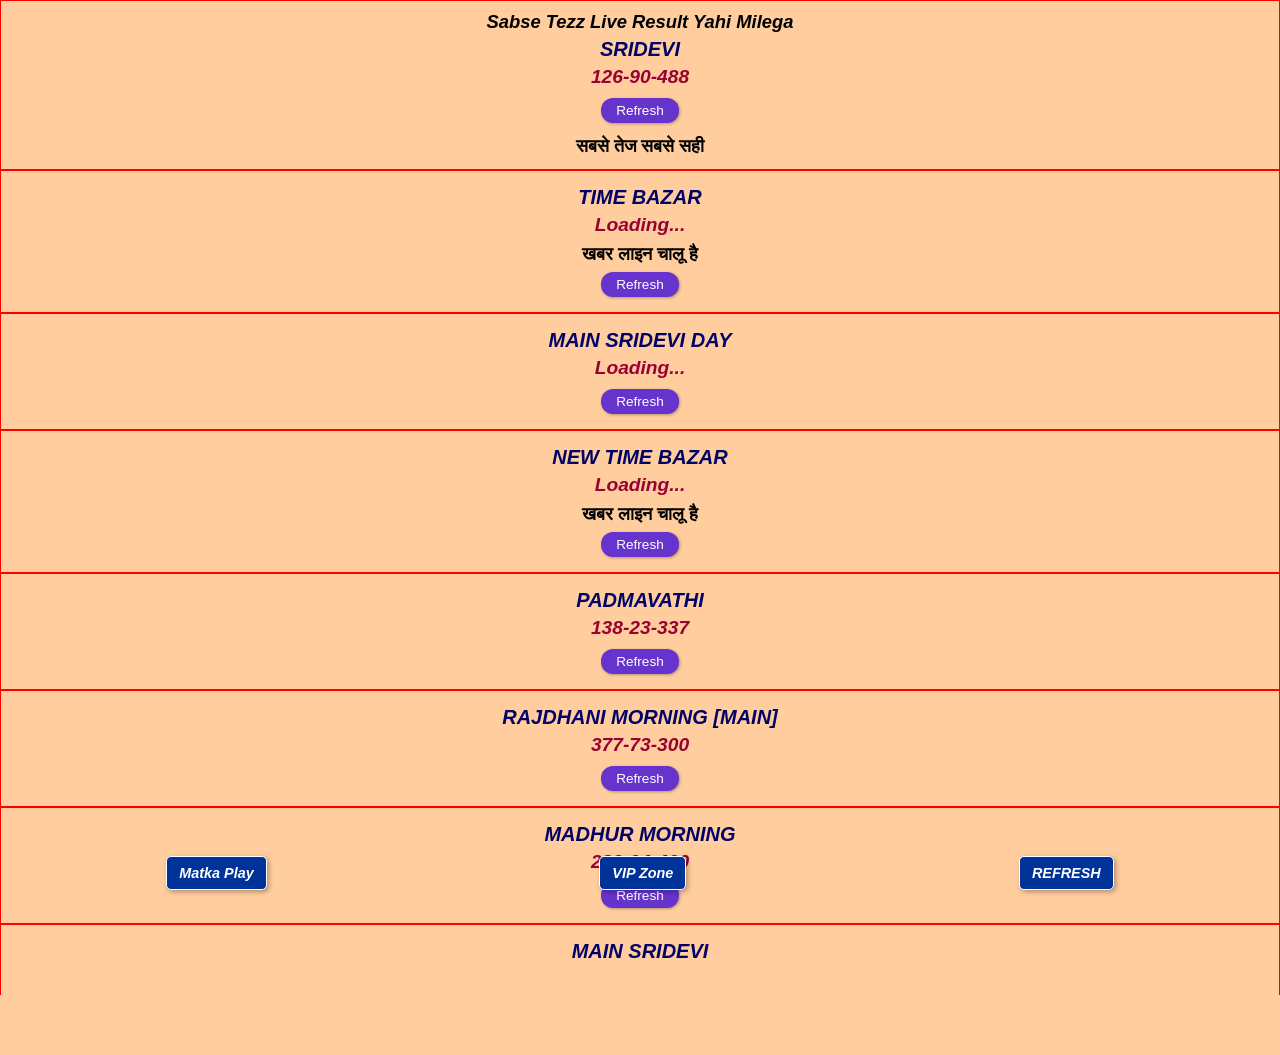
<file: index.html>
<!DOCTYPE html>
<html lang="en">
<head>
    <meta charset="UTF-8">
    <meta name="viewport" content="width=device-width, initial-scale=1.0">
    <title>Live Result Page</title>
    <style>
        body {
            background-color: #ffcd9e; /* Peach/Orange background */
            margin: 0;
            font-family: Arial, sans-serif;
            text-align: center;
            padding-bottom: 60px; /* Space for the bottom fixed buttons */
        }

        .result-block {
            border: 1px solid red;
            padding: 10px;
            margin: 0;
        }

        .header-text {
            font-style: italic;
            font-weight: bold;
            font-size: 1.15em;
            margin-bottom: 5px;
            color: black;
        }

        .title {
            color: #000066; /* Dark Blue */
            font-style: italic;
            font-weight: bold;
            font-size: 1.25em;
            text-transform: uppercase;
            margin: 5px 0;
        }

        .numbers {
            color: #990033; /* Dark Magenta/Pink */
            font-style: italic;
            font-weight: bold;
            font-size: 1.2em;
            margin: 5px 0;
        }

        .hindi-text {
            font-weight: bold;
            color: black;
            font-size: 1.1em;
            margin: 8px 0 2px 0;
        }

        .refresh-btn {
            background-color: #6633cc; /* Purple */
            color: white;
            border: none;
            padding: 5px 15px;
            border-radius: 12px;
            font-size: 0.85em;
            margin: 5px 0;
            cursor: pointer;
            box-shadow: 1px 1px 3px rgba(0,0,0,0.3);
        }

        .bottom-nav {
            position: fixed;
            bottom: 0;
            left: 0;
            width: 100%;
            background-color: transparent;
            display: flex;
            justify-content: space-around;
            padding: 10px 0;
            z-index: 100;
        }

        .nav-btn {
            background-color: #003399; /* Dark Blue */
            color: white;
            border: 1px solid white;
            padding: 8px 12px;
            border-radius: 5px;
            font-weight: bold;
            cursor: pointer;
            font-style: italic;
            font-size: 0.9em;
            box-shadow: 2px 2px 5px rgba(0,0,0,0.3);
        }
    </style>
</head>
<body>

    <div class="result-block">
        <div class="header-text">Sabse Tezz Live Result Yahi Milega</div>
        <div class="title">SRIDEVI</div>
        <div class="numbers">126-90-488</div>
        <button class="refresh-btn">Refresh</button>
        <div class="hindi-text">सबसे तेज सबसे सही</div>
    </div>

    <div class="result-block">
        <div class="title">TIME BAZAR</div>
        <div class="numbers">Loading...</div>
        <div class="hindi-text">खबर लाइन चालू है</div>
        <button class="refresh-btn">Refresh</button>
    </div>

    <div class="result-block">
        <div class="title">MAIN SRIDEVI DAY</div>
        <div class="numbers">Loading...</div>
        <button class="refresh-btn">Refresh</button>
    </div>

    <div class="result-block">
        <div class="title">NEW TIME BAZAR</div>
        <div class="numbers">Loading...</div>
        <div class="hindi-text">खबर लाइन चालू है</div>
        <button class="refresh-btn">Refresh</button>
    </div>

    <div class="result-block">
        <div class="title">PADMAVATHI</div>
        <div class="numbers">138-23-337</div>
        <button class="refresh-btn">Refresh</button>
    </div>

    <div class="result-block">
        <div class="title">RAJDHANI MORNING [main]</div>
        <div class="numbers">377-73-300</div>
        <button class="refresh-btn">Refresh</button>
    </div>

    <div class="result-block">
        <div class="title">MADHUR MORNING</div>
        <div class="numbers">289-94-400</div>
        <button class="refresh-btn">Refresh</button>
    </div>
    
    <div class="result-block" style="border-bottom: none; height: 50px;">
        <div class="title">MAIN SRIDEVI</div>
    </div>

    <!-- Bottom Fixed Navigation Buttons -->
    <div class="bottom-nav">
        <button class="nav-btn">Matka Play</button>
        <button class="nav-btn">VIP Zone</button>
        <button class="nav-btn">REFRESH</button>
    </div>

</body>
</html>
</file>
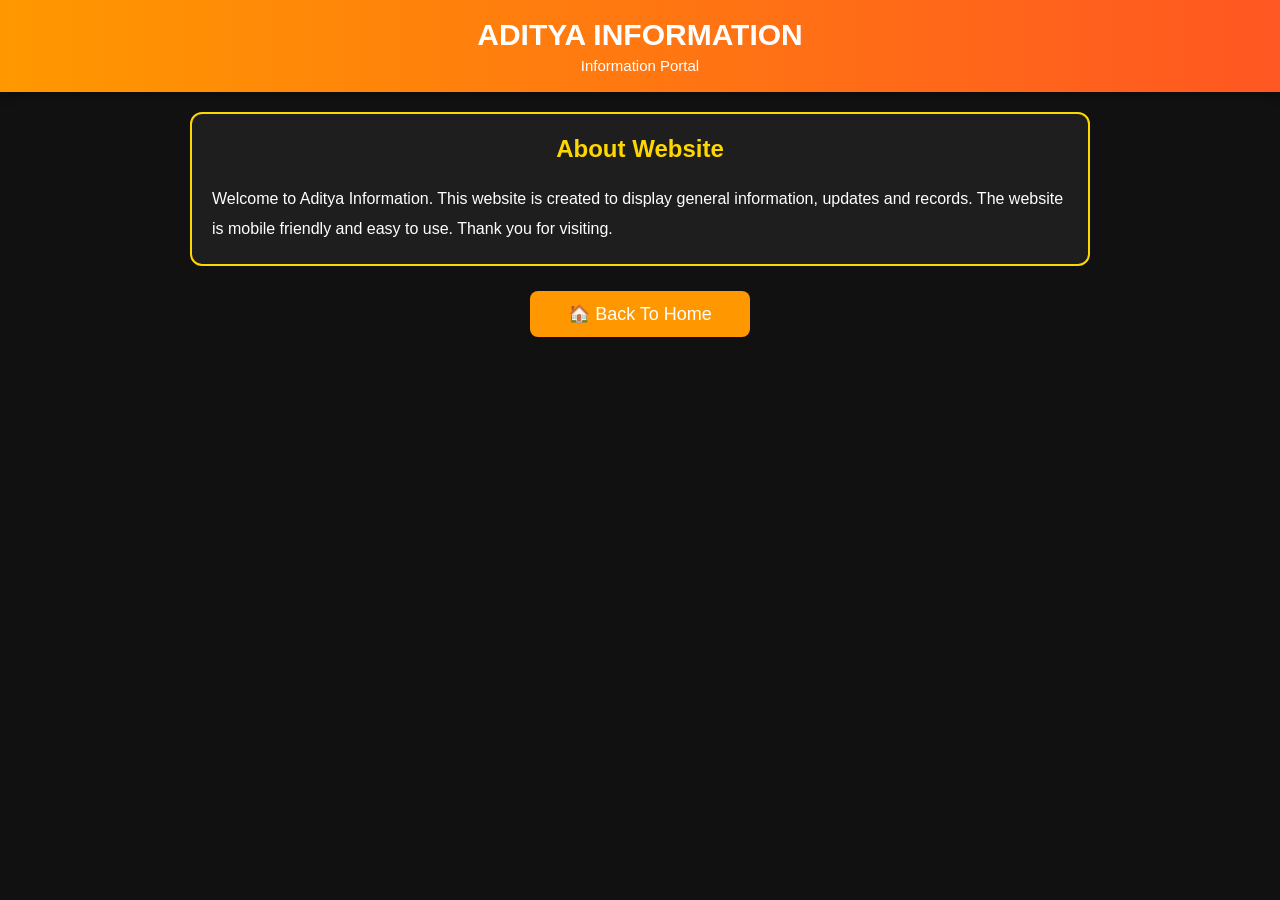
<file: about.html>
<!DOCTYPE html>
<html lang="en">
<head>
<meta charset="UTF-8">
<meta name="viewport" content="width=device-width, initial-scale=1.0">
<title>About | Aditya Information</title>

<link rel="stylesheet" href="style.css">

<style>

.about-box{
width:95%;
max-width:900px;
margin:20px auto;
background:#1e1e1e;
padding:20px;
border-radius:12px;
border:2px solid gold;
color:white;
line-height:30px;
}

.about-box h2{
text-align:center;
color:#FFD700;
margin-bottom:20px;
}

.homebtn{
display:block;
width:220px;
margin:25px auto;
padding:12px;
background:#ff9800;
text-align:center;
text-decoration:none;
color:white;
font-size:18px;
border-radius:8px;
}

.homebtn:hover{
background:#ff5722;
}

</style>

</head>

<body>

<header class="top-header">

<div class="logo">

<h1>ADITYA INFORMATION</h1>

<p>Information Portal</p>

</div>

</header>

<div class="about-box">

<h2>About Website</h2>

<p>

Welcome to Aditya Information.

This website is created to display general information, updates and records.

The website is mobile friendly and easy to use.

Thank you for visiting.

</p>

</div>

<a href="index.html" class="homebtn">

🏠 Back To Home

</a>

</body>

</html>
</file>
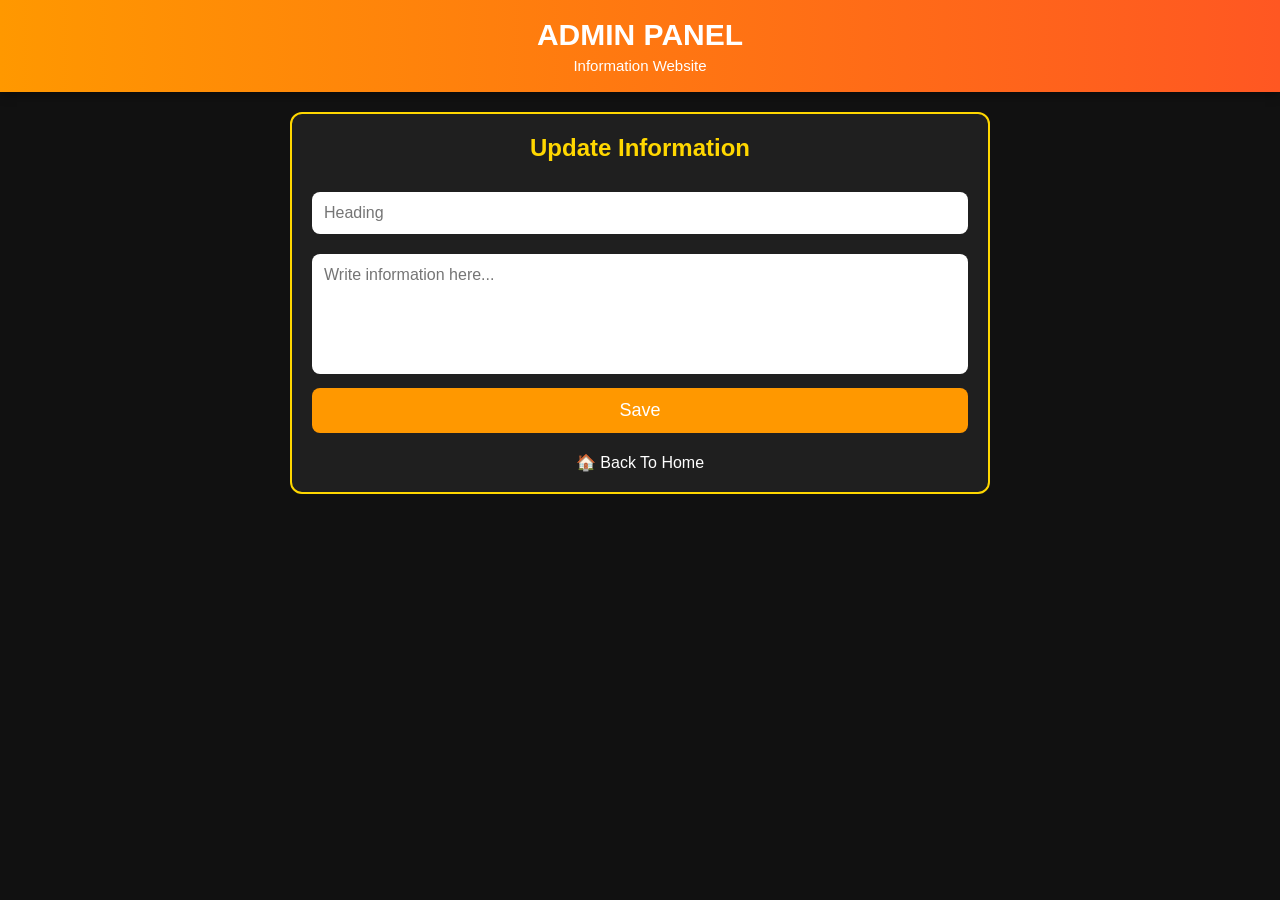
<file: admin.html>
<!DOCTYPE html>
<html lang="en">
<head>
<meta charset="UTF-8">
<meta name="viewport" content="width=device-width, initial-scale=1.0">
<title>Admin Panel</title>

<link rel="stylesheet" href="style.css">

<style>

body{
background:#111;
font-family:Poppins,sans-serif;
color:white;
}

.admin-box{
width:95%;
max-width:700px;
margin:20px auto;
background:#1f1f1f;
padding:20px;
border-radius:12px;
border:2px solid gold;
}

.admin-box h2{
text-align:center;
color:#FFD700;
margin-bottom:20px;
}

.input{
width:100%;
padding:12px;
margin:10px 0;
border:none;
border-radius:8px;
font-size:16px;
}

textarea{
height:120px;
resize:none;
}

.btn{
width:100%;
padding:12px;
background:#ff9800;
color:white;
font-size:18px;
border:none;
border-radius:8px;
cursor:pointer;
}

.btn:hover{
background:#ff5722;
}

.home{
display:block;
margin-top:20px;
text-align:center;
color:white;
text-decoration:none;
}

</style>

</head>

<body>

<header class="top-header">
<div class="logo">
<h1>ADMIN PANEL</h1>
<p>Information Website</p>
</div>
</header>

<div class="admin-box">

<h2>Update Information</h2>

<input class="input" type="text" placeholder="Heading">

<textarea class="input" placeholder="Write information here..."></textarea>

<button class="btn">Save</button>

<a class="home" href="index.html">🏠 Back To Home</a>

</div>

</body>
</html>
</file>
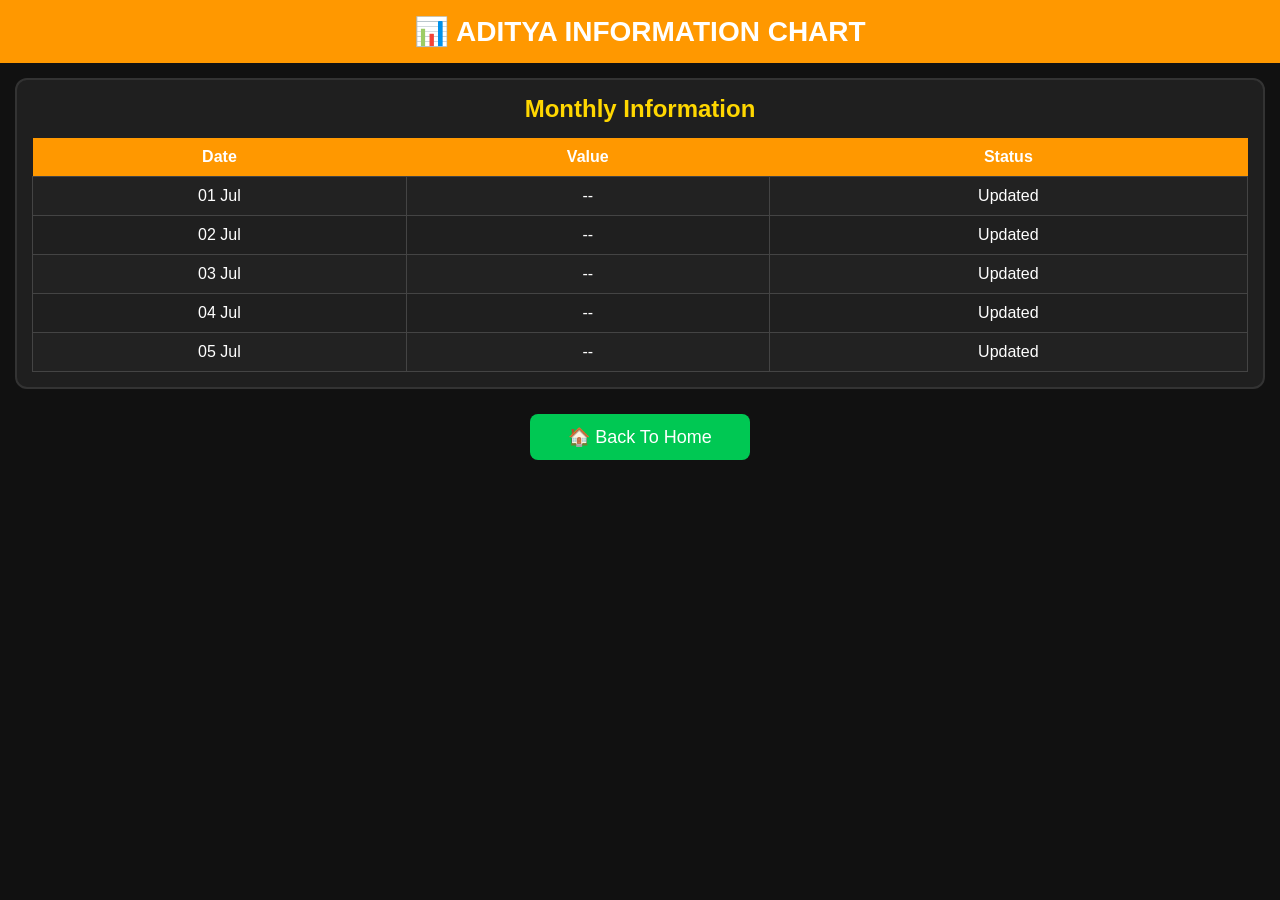
<file: chart.html>
<!DOCTYPE html>
<html lang="en">
<head>
<meta charset="UTF-8">
<meta name="viewport" content="width=device-width, initial-scale=1.0">
<title>Charts | Aditya</title>

<link rel="stylesheet" href="style.css">

<style>

body{
background:#111;
font-family:Poppins,sans-serif;
color:white;
}

.header{
background:#ff9800;
padding:15px;
text-align:center;
font-size:28px;
font-weight:bold;
color:white;
}

.chart-box{
background:#1f1f1f;
margin:15px;
padding:15px;
border-radius:12px;
border:2px solid #333;
}

.chart-box h2{
text-align:center;
color:#FFD700;
margin-bottom:15px;
}

table{
width:100%;
border-collapse:collapse;
}

th{
background:#ff9800;
padding:10px;
color:white;
}

td{
padding:10px;
text-align:center;
border:1px solid #444;
}

tr:nth-child(even){
background:#222;
}

tr:hover{
background:#333;
}

.home-btn{
display:block;
width:220px;
margin:25px auto;
padding:12px;
text-align:center;
background:#00c853;
color:white;
font-size:18px;
text-decoration:none;
border-radius:8px;
}

.home-btn:hover{
background:#00e676;
}

</style>

</head>

<body>

<div class="header">
📊 ADITYA INFORMATION CHART
</div>

<div class="chart-box">

<h2>Monthly Information</h2>

<table>

<tr>

<th>Date</th>

<th>Value</th>

<th>Status</th>

</tr>

<tr>
<td>01 Jul</td>
<td>--</td>
<td>Updated</td>
</tr>

<tr>
<td>02 Jul</td>
<td>--</td>
<td>Updated</td>
</tr>

<tr>
<td>03 Jul</td>
<td>--</td>
<td>Updated</td>
</tr>

<tr>
<td>04 Jul</td>
<td>--</td>
<td>Updated</td>
</tr>

<tr>
<td>05 Jul</td>
<td>--</td>
<td>Updated</td>
</tr>

</table>

</div>

<a href="index.html" class="home-btn">
🏠 Back To Home
</a>

</body>
</html>
</file>
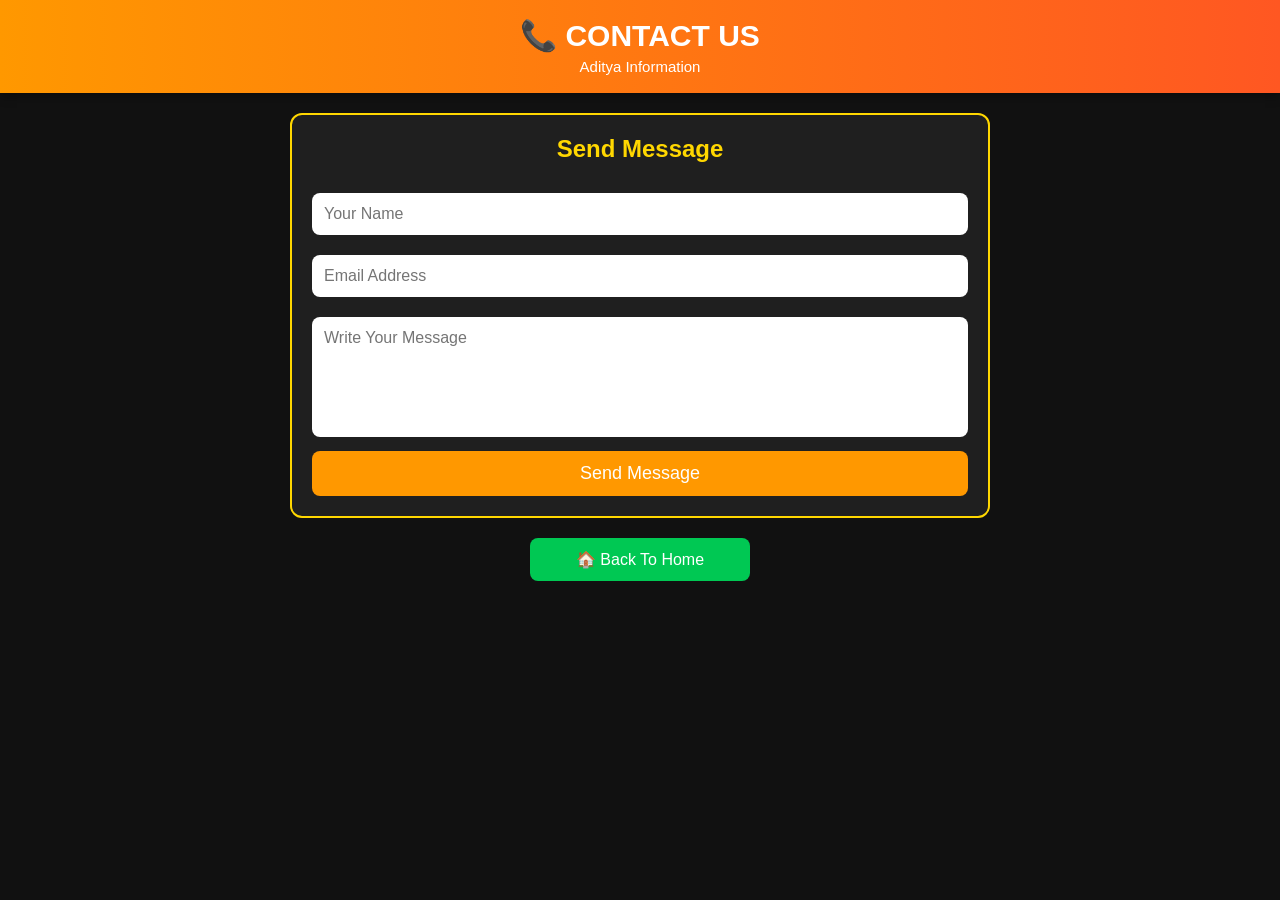
<file: contact.html>
<!DOCTYPE html>
<html lang="en">
<head>
<meta charset="UTF-8">
<meta name="viewport" content="width=device-width, initial-scale=1.0">
<title>Contact | Aditya Information</title>

<link rel="stylesheet" href="style.css">

<style>

.contact-box{
width:95%;
max-width:700px;
margin:20px auto;
background:#1f1f1f;
padding:20px;
border-radius:12px;
border:2px solid gold;
}

.contact-box h2{
text-align:center;
color:#FFD700;
margin-bottom:20px;
}

.input-box{
width:100%;
padding:12px;
margin:10px 0;
border:none;
border-radius:8px;
font-size:16px;
}

textarea{
height:120px;
resize:none;
}

.send-btn{
width:100%;
padding:12px;
background:#ff9800;
color:white;
font-size:18px;
border:none;
border-radius:8px;
cursor:pointer;
}

.send-btn:hover{
background:#ff5722;
}

.home-btn{
display:block;
width:220px;
margin:20px auto;
text-align:center;
padding:12px;
background:#00c853;
color:white;
text-decoration:none;
border-radius:8px;
}

</style>

</head>

<body>

<header class="top-header">

<div class="logo">

<h1>📞 CONTACT US</h1>

<p>Aditya Information</p>

</div>

</header>

<div class="contact-box">

<h2>Send Message</h2>

<input type="text" class="input-box" placeholder="Your Name">

<input type="email" class="input-box" placeholder="Email Address">

<textarea class="input-box" placeholder="Write Your Message"></textarea>

<button class="send-btn">Send Message</button>

</div>

<a href="index.html" class="home-btn">
🏠 Back To Home
</a>

</body>
</html>
</file>
<file: style.css>
*{
margin:0;
padding:0;
box-sizing:border-box;
font-family:'Poppins',sans-serif;
}

body{
background:#111;
color:#fff;
}

.top-header{
background:linear-gradient(90deg,#ff9800,#ff5722);
padding:18px;
text-align:center;
box-shadow:0 3px 10px rgba(0,0,0,.4);
}

.logo h1{
font-size:30px;
}

.logo p{
margin-top:5px;
font-size:15px;
}

.banner{
margin:15px;
padding:20px;
background:#1e1e1e;
border-radius:12px;
text-align:center;
border:2px solid gold;
}

.banner h2{
color:#ffd700;
margin-bottom:8px;
}

.banner p{
color:#ddd;
}

.lucky-box{
margin:15px;
padding:20px;
text-align:center;
background:#222;
border-radius:12px;
border:2px solid #00ff99;
}

.lucky-box h2{
color:#00ff99;
margin-bottom:15px;
}

.number{
width:120px;
height:120px;
margin:auto;
border-radius:50%;
background:#ff1744;
display:flex;
align-items:center;
justify-content:center;
font-size:40px;
font-weight:bold;
color:white;
box-shadow:0 0 20px red;
}

.result-title{
text-align:center;
margin-top:20px;
font-size:25px;
color:#ffd700;
}

.result-container{
display:grid;
grid-template-columns:repeat(auto-fit,minmax(170px,1fr));
gap:15px;
padding:20px;
}

.game-card{
background:#1f1f1f;
border-radius:15px;
padding:18px;
text-align:center;
border:2px solid #444;
transition:.3s;
}

.game-card:hover{
transform:translateY(-5px);
border-color:#00ff99;
box-shadow:0 0 15px #00ff99;
}

.game-card h3{
color:#ff9800;
margin-bottom:10px;
}

.time{
color:#bbb;
font-size:14px;
margin-bottom:10px;
}

.result{
font-size:32px;
font-weight:bold;
color:#00ff99;
}

footer{
background:#000;
padding:18px;
text-align:center;
margin-top:20px;
border-top:2px solid #333;
}

footer h3{
color:#ffd700;
margin-bottom:8px;
}

footer p{
color:#aaa;
}

@media(max-width:600px){

.logo h1{
font-size:22px;
}

.banner h2{
font-size:20px;
}

.number{
width:90px;
height:90px;
font-size:30px;
}

.result-container{
grid-template-columns:1fr;
}

}
</file>
